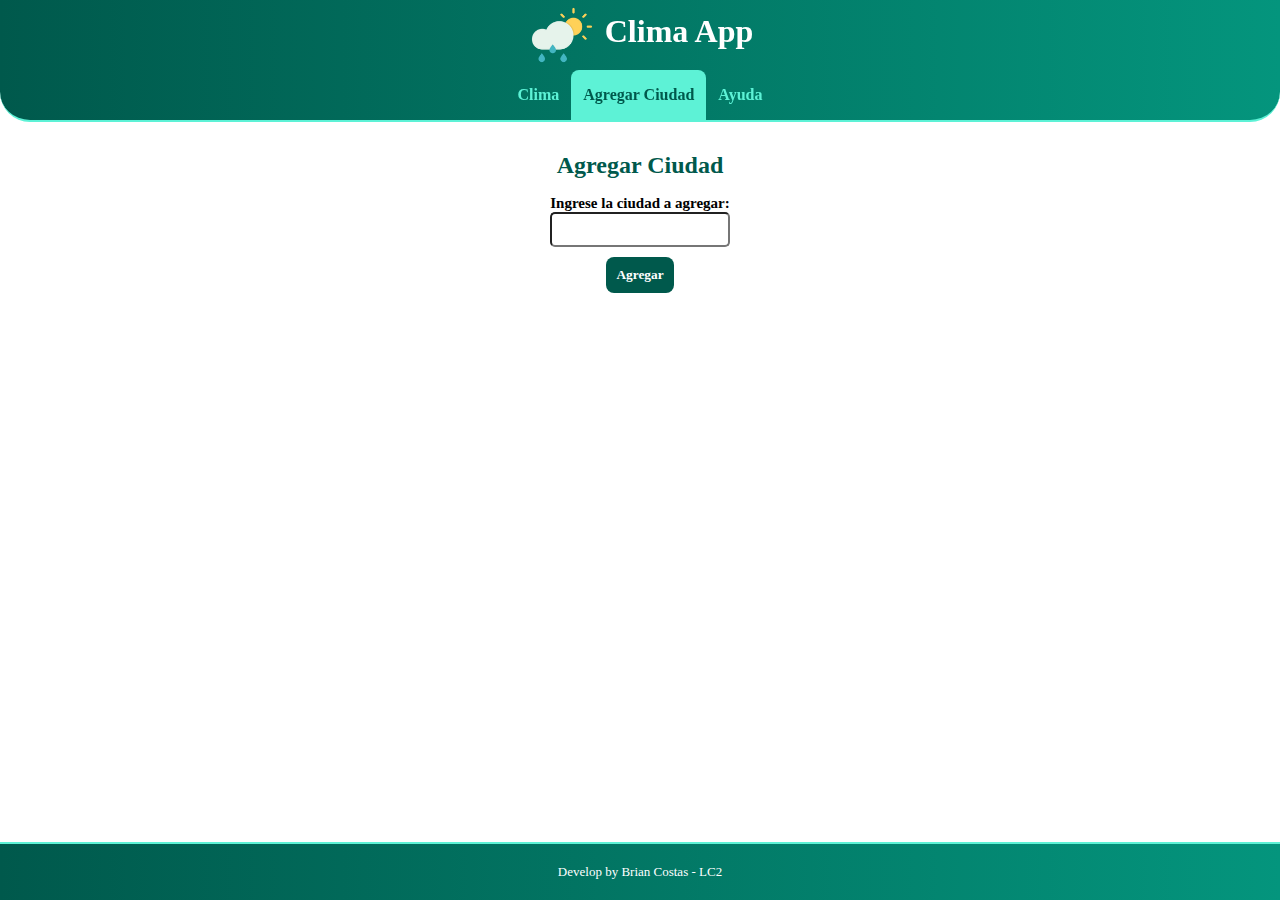
<file: add-city.html>
<!DOCTYPE html>
<html lang="es">

<head>
    <meta charset="UTF-8">
    <meta name="viewport" content="width=device-width, initial-scale=1.0">
    <title>Clima App</title>
    <link rel="icon" href="img/icono.ico">
    <!-- Estilos CSS -->
    <link rel="stylesheet" href="css/common.css">
    <link rel="stylesheet" href="css/pages/add-city.css">
    <!-- Scripts JS -->
    <script defer src="js/pages/add-city.js"></script>
</head>

<body>
    <header>
        <h1>
            <img src="img/icono.ico" alt="icono">
            <span>Clima App</span>
        </h1>
        <nav>
            <ul>
                <li><a href="index.html">Clima</a></li>
                <li class="current-page"><a href="#">Agregar Ciudad</a></li>
                <li><a href="help.html">Ayuda</a></li>
            </ul>
        </nav>
    </header>
    <main>
        <h2>Agregar Ciudad</h2>
        <section>
            <form class="form" action="">
                <label for="ciudad_a_agregar">Ingrese la ciudad a agregar:</label>
                <input type="text" name="ciudad_a_agregar" id="ciudad_a_agregar">
                <input id="agregar" class="button" type="button" value="Agregar">
            </form>
        </section>
        <section>
            <span id="loader" class="loader"></span>
        </section>
        <section class="mesages">
            <p id="succes">Ciudad agregada con éxito</p>
            <p id="error">Error: La ciudad ingresada no se encuentra en la API o se produjo un error al consultar</p>
            <p id="found">La ciudad ingresada ya se encuentra almacenada</p>
        </section>
    </main>
    <footer>
        <p>
            Develop by Brian Costas - LC2
        </p>
    </footer>
</body>

</html>
</file>
<file: css/common.css>
* {
    box-sizing: border-box;
    margin: 0;
    padding: 0;
    font-family: 'Lucida Sans', 'Lucida Sans Regular', 'Lucida Grande', 'Lucida Sans Unicode', 'Geneva', 'Verdana', 'sans-serif';
}

 :root {
    /* Declaro variables CSS con colores principales */
    --color-theme: #00594c;
    --color-active: #5df2d6;
    --color-back-active: #04957d;
    --color-gradient: linear-gradient(to right, var(--color-theme), var(--color-back-active));
}

body {
    height: 100%;
    width: 100%;
}

header {
    position: fixed;
    top: 0;
    width: 100%;
    border-radius: 0 0 30px 30px;
    border-bottom: var(--color-active) solid 2px;
    background: linear-gradient(to right, var(--color-theme), var(--color-back-active));
}

nav>ul {
    display: flex;
    justify-content: center;
    list-style: none;
}

nav li a {
    display: block;
    padding: 16px 12px;
    text-align: center;
    text-decoration: none;
    font-size: 1em;
    font-weight: bold;
    color: var(--color-active);
}

nav li.current-page a {
    color: var(--color-theme);
    background-color: var(--color-active);
    pointer-events: none;
    border-radius: 8px 8px 0 0;
}

main {
    margin-top: 120px;
    overflow: auto;
    padding: 16px;
    padding-bottom: 60px;
    height: calc(100% - 120px);
}

h1 {
    text-align: center;
    margin: 0;
    color: white;
}

h1>img {
    width: 70px;
    vertical-align: middle;
}

h2 {
    color: var(--color-theme);
    margin: 16px 0;
    text-align: center;
}

main section {
    display: flex;
    justify-content: space-around;
}

footer {
    position: fixed;
    bottom: 0px;
    width: 100%;
    text-align: center;
    padding-top: 10px;
    padding-bottom: 10px;
    border-top: var(--color-active) solid 2px;
    background: linear-gradient(to right, var(--color-theme), var(--color-back-active));
}

footer p {
    font-size: small;
    color: white;
}

button,
a {
    /*evita seleccionar texto elemento*/
    user-select: none;
    -webkit-user-select: none;
}

.mesages {
    display: flex;
    flex-direction: column;
    align-items: center;
    padding: 22px;
}

.mesages p {
    font-size: 14px;
    text-align: center;
    color: white;
    border-radius: 15px;
    margin: 10px;
    padding: 12px 7px;
    width: 450px;
    line-height: 1;
}

#succes {
    display: none;
    background-color: #28a745;
}

#error {
    display: none;
    background-color: #dc3545;
}

#found {
    display: none;
    background-color: #ffc107;
}

#empty {
    display: block;
    background-color: #dc3545;
}

#errorMail {
    display: none;
    background-color: #dc3545;
}

#vacio {
    display: none;
    background-color: #dc3545;
}

#enviado {
    display: none;
    background-color: #28a745;
}


/* Media Query: Estilos a aplicar sólo en pantallas mayores a 400px */

@media (min-width: 400px) {
    main {
        padding-left: 10%;
        padding-right: 10%;
    }
    footer {
        padding-top: 20px;
        padding-bottom: 20px;
    }
}


/*----------------Loader--------------------------*/

.loader {
    width: 20px;
    height: 20px;
    border-radius: 50%;
    background: var(--color-theme);
    box-shadow: 0 0 0 0 var(--color-theme);
    animation: pl2 1.5s infinite linear;
    position: relative;
    display: none;
    margin-top: 50px;
}

.loader:before,
.loader:after {
    content: "";
    position: absolute;
    inset: 0;
    border-radius: inherit;
    box-shadow: 0 0 0 0 var(--color-theme);
    animation: inherit;
    animation-delay: -0.5s;
}

.loader:after {
    animation-delay: -1s;
}

@keyframes pl2 {
    100% {
        box-shadow: 0 0 0 40px rgba(0, 0, 0, 0)
    }
}
</file>
<file: css/pages/add-city.css>
form.form {
    display: flex;
    flex-direction: column;
    align-items: center;
}

form.form label {
    font-size: 15px;
    font-weight: 600;
}

form.form #ciudad_a_agregar {
    border-radius: 5px;
    width: 100%;
    height: 35px;
}

form.form .button {
    border: 0px;
    background-color: var(--color-theme);
    color: white;
    border-radius: 8px;
    font-weight: 600;
    padding: 10px;
    margin-top: 10px;
}
</file>
